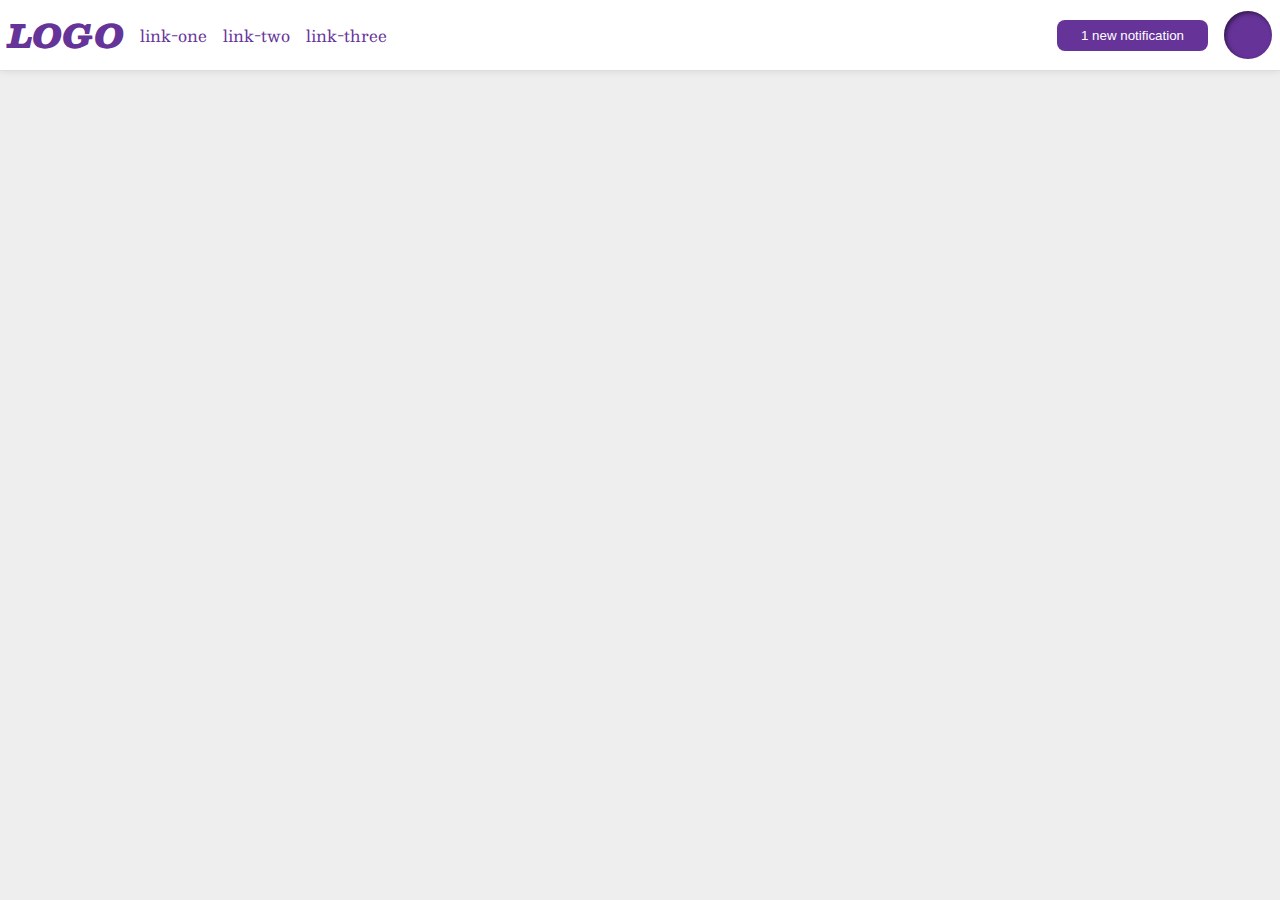
<file: foundations/flex/03-flex-header-2/index.html>
<!DOCTYPE html>
<html lang="en">
  <head>
    <meta charset="UTF-8">
    <meta http-equiv="X-UA-Compatible" content="IE=edge">
    <meta name="viewport" content="width=device-width, initial-scale=1.0">
    <title>Flex Header 2</title>
    <link rel="stylesheet" href="style.css">
  </head>
  <body>

    <div class="header">

      <div class="left-group">
        <div class="logo">
          LOGO
        </div>
        <ul class="links">
          <li><a href="https://google.com">link-one</a></li>
          <li><a href="https://google.com">link-two</a></li>
          <li><a href="https://google.com">link-three</a></li>
        </ul>
      </div>

      <div class="right-group">
        <button class="notifications">
          1 new notification
        </button>
        <div class="profile-image"></div>
      </div>

    </div>

  </body>
</html>
</file>
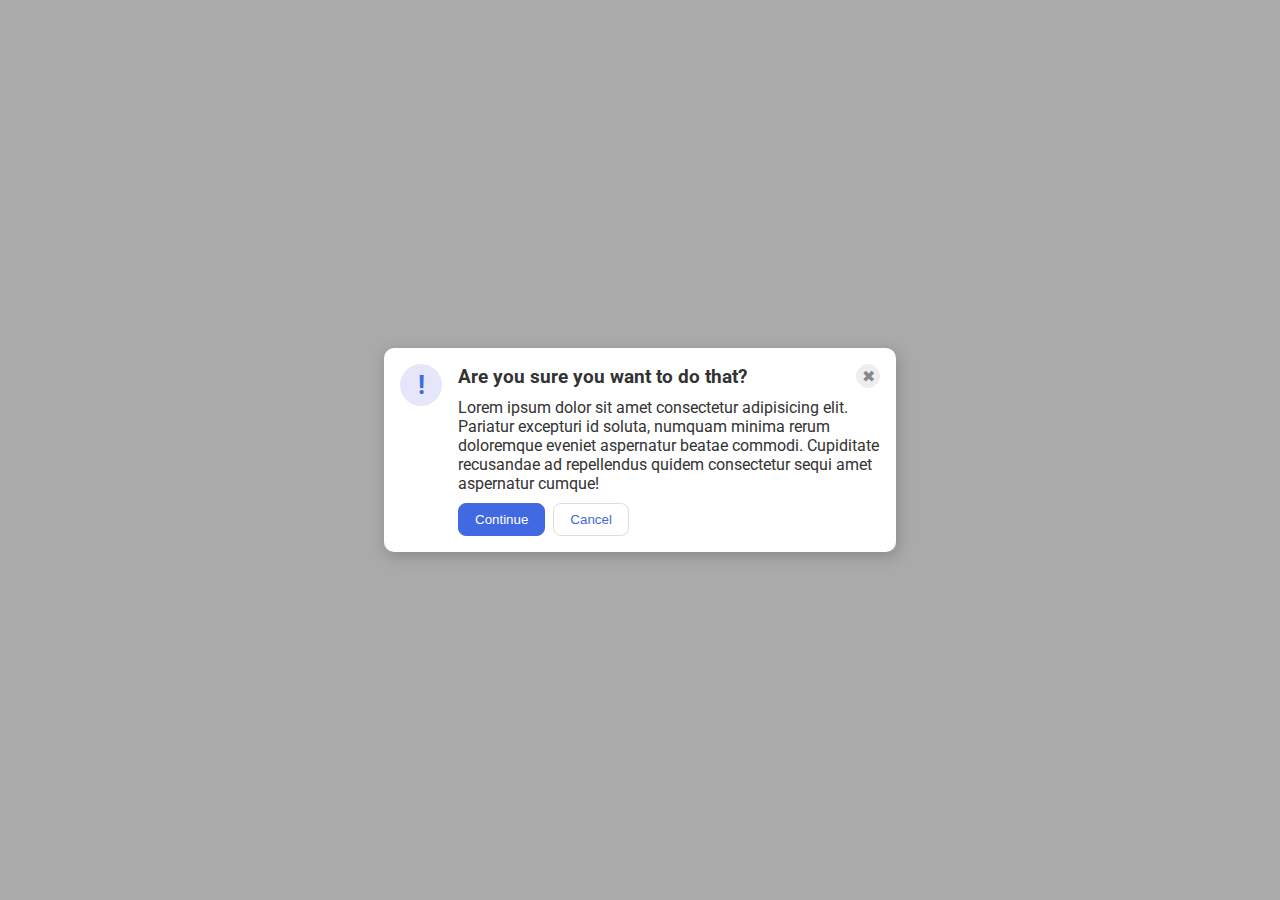
<file: foundations/flex/05-flex-modal/index.html>
<!DOCTYPE html>
<html lang="en">
  <head>
    <meta charset="UTF-8">
    <meta http-equiv="X-UA-Compatible" content="IE=edge">
    <meta name="viewport" content="width=device-width, initial-scale=1.0">
    <link rel="stylesheet" href="style.css">
    <title>Modal</title>
  </head>
  <body>
    <div class="modal">


      <div class="icon">!</div>

      <div class="content-wraper">

        <div class="content-top">
          <div class="header">Are you sure you want to do that?</div>
          <button class="close-button">✖</button>
        </div>

        <div class="text">Lorem ipsum dolor sit amet consectetur adipisicing elit. Pariatur excepturi id soluta, numquam minima rerum doloremque eveniet aspernatur beatae commodi. Cupiditate recusandae ad repellendus quidem consectetur sequi amet aspernatur cumque!</div>
        
        <div class="buttons">
          <button class="continue">Continue</button>
          <button class="cancel">Cancel</button>
        </div>

      </div>


    </div>
  </body>
</html>
</file>
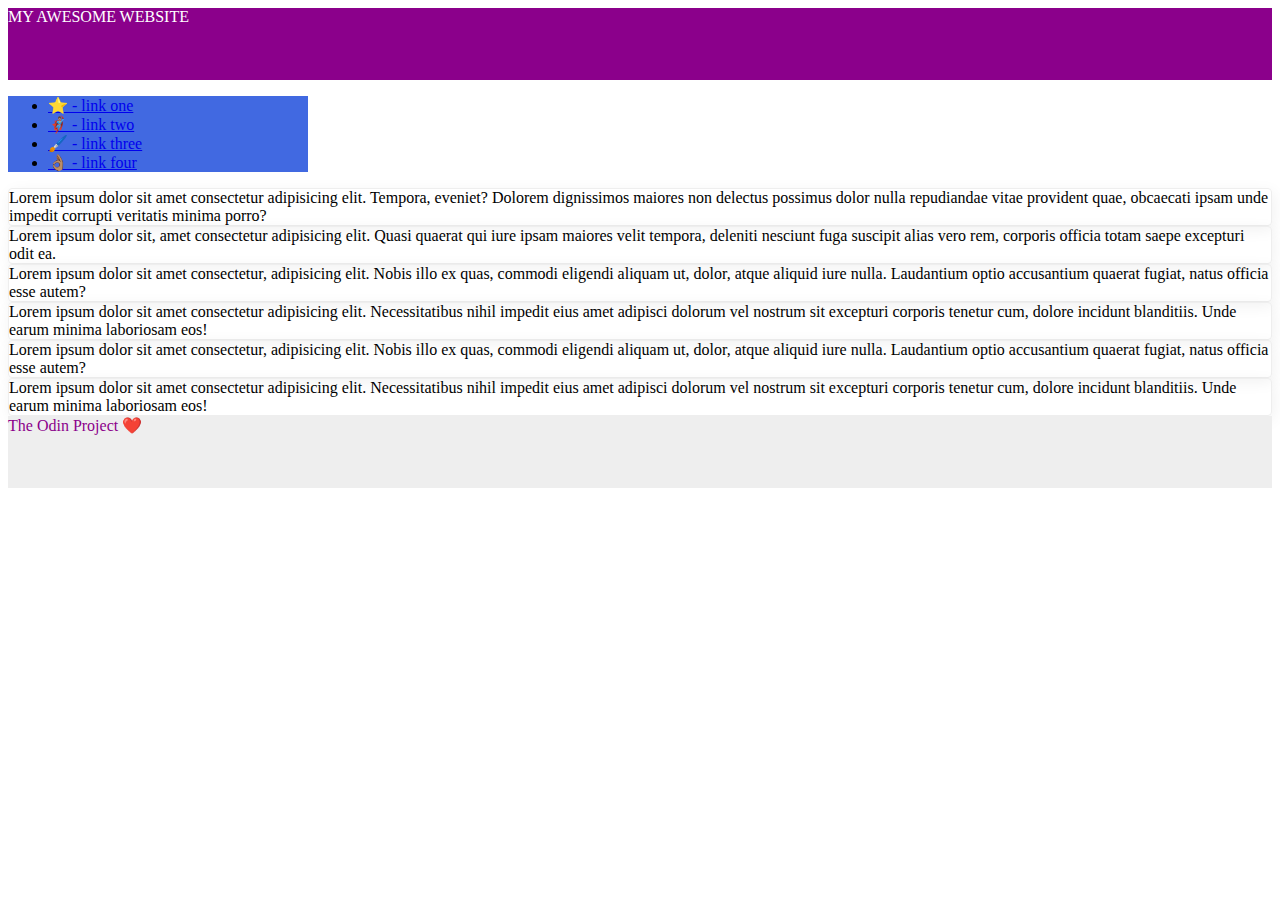
<file: foundations/flex/07-flex-layout-2/index.html>
<!DOCTYPE html>
<html lang="en">
  <head>
    <meta charset="UTF-8">
    <meta http-equiv="X-UA-Compatible" content="IE=edge">
    <meta name="viewport" content="width=device-width, initial-scale=1.0">
    <title>The Holy Grail</title>
    <link rel="stylesheet" href="style.css">
  </head>
  <body>


    <div class="header">
      MY AWESOME WEBSITE
    </div>
    
    <div class="content">

      <div class="sidebar">
        <ul>
          <li><a href="#">⭐ - link one</a></li>
          <li><a href="#">🦸🏽‍♂️ - link two</a></li>
          <li><a href="#">🖌️ - link three</a></li>
          <li><a href="#">👌🏽 - link four</a></li>
        </ul>
      </div>

      <div class="cards">
        <div class="card">Lorem ipsum dolor sit amet consectetur adipisicing elit. Tempora, eveniet? Dolorem dignissimos maiores non delectus possimus dolor nulla repudiandae vitae provident quae, obcaecati ipsam unde impedit corrupti veritatis minima porro?</div>
        <div class="card">Lorem ipsum dolor sit, amet consectetur adipisicing elit. Quasi quaerat qui iure ipsam maiores velit tempora, deleniti nesciunt fuga suscipit alias vero rem, corporis officia totam saepe excepturi odit ea.</div>
        <div class="card">Lorem ipsum dolor sit amet consectetur, adipisicing elit. Nobis illo ex quas, commodi eligendi aliquam ut, dolor, atque aliquid iure nulla. Laudantium optio accusantium quaerat fugiat, natus officia esse autem?</div>
        <div class="card">Lorem ipsum dolor sit amet consectetur adipisicing elit. Necessitatibus nihil impedit eius amet adipisci dolorum vel nostrum sit excepturi corporis tenetur cum, dolore incidunt blanditiis. Unde earum minima laboriosam eos!</div>
        <div class="card">Lorem ipsum dolor sit amet consectetur, adipisicing elit. Nobis illo ex quas, commodi eligendi aliquam ut, dolor, atque aliquid iure nulla. Laudantium optio accusantium quaerat fugiat, natus officia esse autem?</div>
        <div class="card">Lorem ipsum dolor sit amet consectetur adipisicing elit. Necessitatibus nihil impedit eius amet adipisci dolorum vel nostrum sit excepturi corporis tenetur cum, dolore incidunt blanditiis. Unde earum minima laboriosam eos!</div>
      </div>
  
    </div>

    <div class="footer">
      The Odin Project ❤️
    </div>


  </body>
</html>
</file>
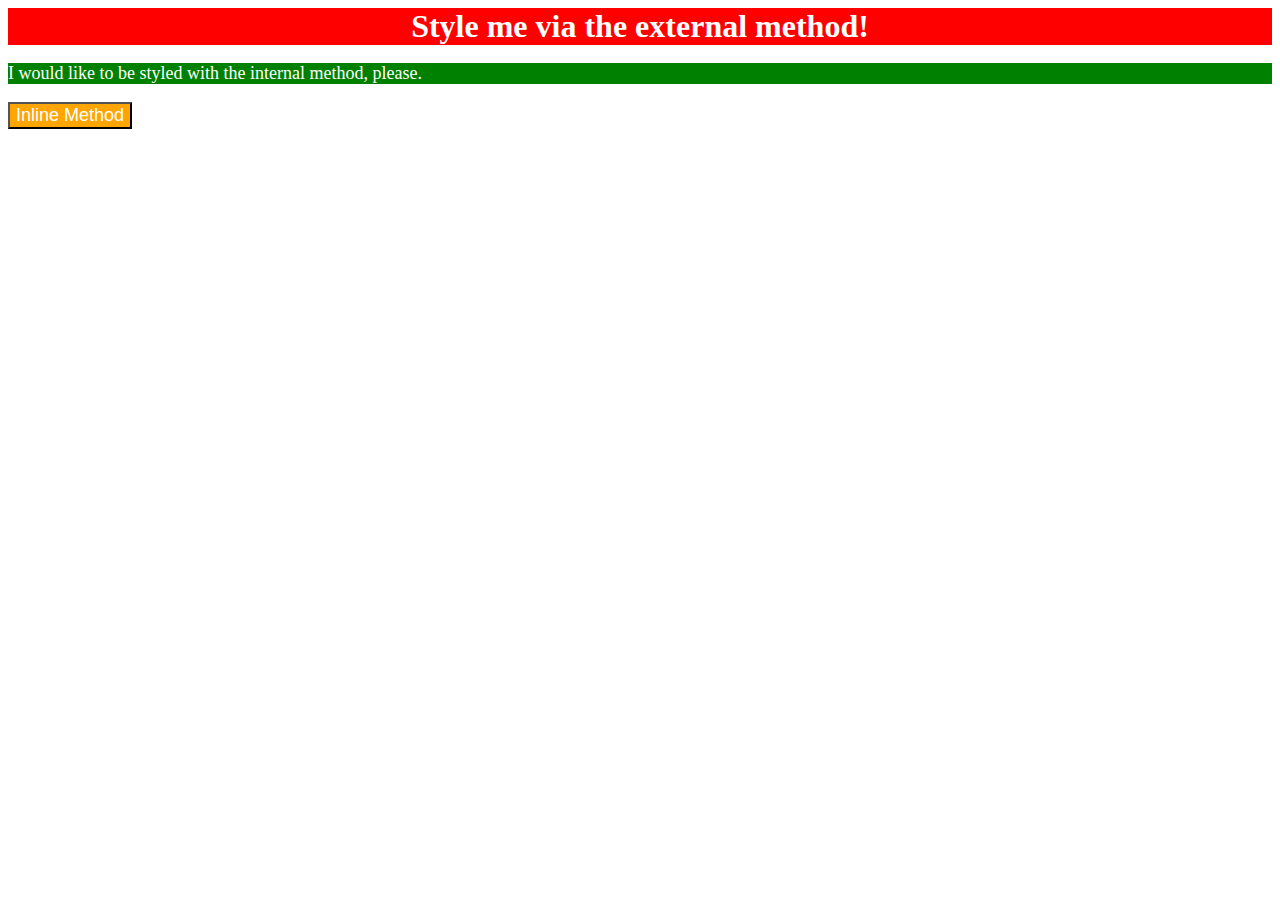
<file: foundations/intro-to-css/01-css-methods/index.html>
<!DOCTYPE html>
<html lang="en">
  <head>
    <meta charset="UTF-8">
    <meta http-equiv="X-UA-Compatible" content="IE=edge">
    <meta name="viewport" content="width=device-width, initial-scale=1.0">
    <link rel="stylesheet" href="style.css">
    <style>
      div {
        color: white;
        background-color: red;
        font-size: 32px;
        text-align: center;
        font-weight: bold;
      }
    </style>
    <title>Methods for Adding CSS</title>
  </head>
  <body>
    <div>Style me via the external method!</div>
    <p style="color: white; background-color: green; font-size: 18px;">I would like to be styled with the internal method, please.</p>
    <button>Inline Method</button>
  </body>
</html>
</file>
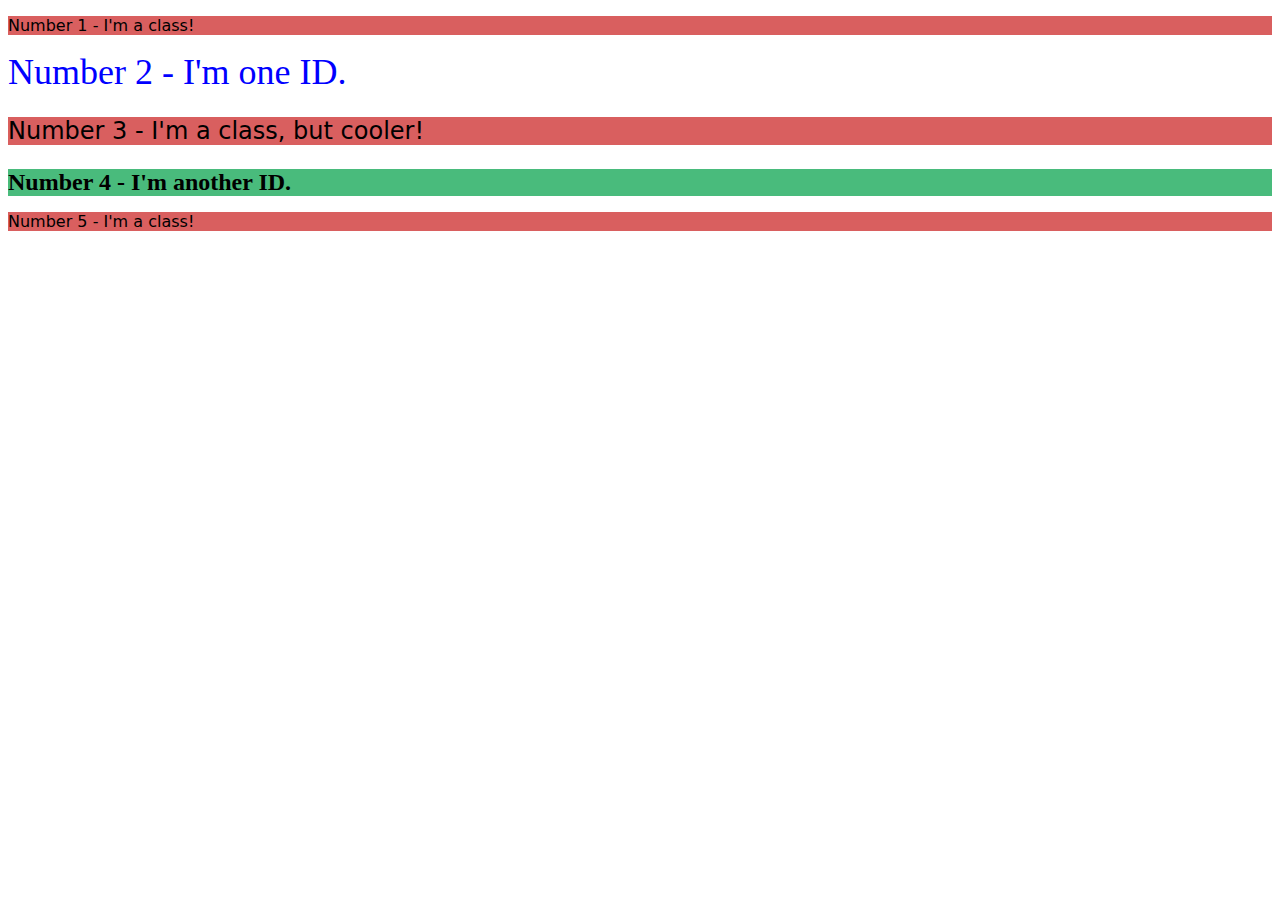
<file: foundations/intro-to-css/02-class-id-selectors/index.html>
<!DOCTYPE html>
<html lang="en">
  <head>
    <meta charset="UTF-8">
    <meta http-equiv="X-UA-Compatible" content="IE=edge">
    <meta name="viewport" content="width=device-width, initial-scale=1.0">
    <title>Class and ID Selectors</title>
    <link rel="stylesheet" href="style.css">
  </head>
  <body>
    <p class="odd">Number 1 - I'm a class!</p>
    <div id="second">Number 2 - I'm one ID.</div>
    <p class="odd pix24">Number 3 - I'm a class, but cooler!</p>
    <div id="fourth" class="pix24">Number 4 - I'm another ID.</div>
    <p class="odd">Number 5 - I'm a class!</p>
  </body>
</html>
</file>
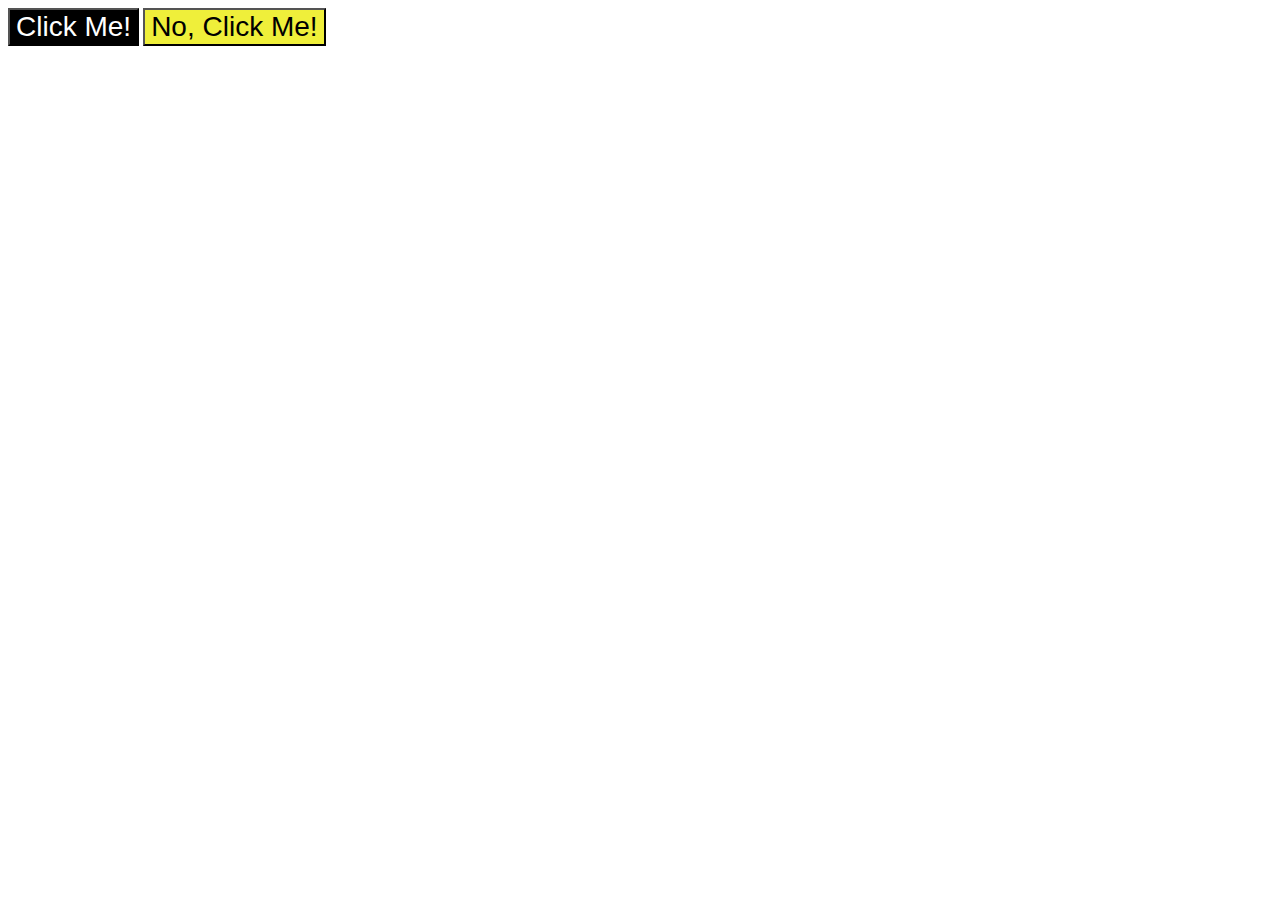
<file: foundations/intro-to-css/03-grouping-selectors/index.html>
<!DOCTYPE html>
<html lang="en">
  <head>
    <meta charset="UTF-8">
    <meta http-equiv="X-UA-Compatible" content="IE=edge">
    <meta name="viewport" content="width=device-width, initial-scale=1.0">
    <title>Grouping Selectors</title>
    <link rel="stylesheet" href="style.css">
  </head>
  <body>
    <button class="one">Click Me!</button>
    <button class="two">No, Click Me!</button>
  </body>
</html>
</file>
<file: foundations/flex/03-flex-header-2/style.css>
/* this is some magical font-importing.  
you'll learn about it later. */
@import url('https://fonts.googleapis.com/css2?family=Besley:ital,wght@0,400;1,900&display=swap');

body {
  margin: 0;
  background: #eee;
  font-family: Besley, serif;
}

.header {
  background: white;
  border-bottom: 1px solid #ddd;
  box-shadow: 0 0 8px rgba(0,0,0,.1);
  display: flex;
  justify-content: space-between;
  align-items: center;
  gap: 16px;
  padding: 8px;
  min-width: max-content;
}

.profile-image {
  background: rebeccapurple;
  box-shadow: inset 2px 2px 4px rgba(0,0,0,.5);
  border-radius: 50%;
  width: 48px;
  height: 48px;
  flex-shrink: 0;
}

.logo {
  color: rebeccapurple;
  font-size: 32px;
  font-weight: 900;
  font-style: italic;
}

button {
  border: none;
  border-radius: 8px;
  background: rebeccapurple;
  color: white;
  padding: 8px 24px;
}

a {
  /* this removes the line under our links */
  text-decoration: none;
  color: rebeccapurple;
}

ul {
  list-style-type: none;
  display: flex;
  gap: 16px;
  padding: 0;
  margin: 0;
}

.left-group {
  display: flex;
  justify-content: space-between;
  align-items: center;
  gap: 16px;
}

.right-group {
  display: flex;
  justify-content: space-between;
  align-items: center;
  gap: 16px;
}
</file>
<file: foundations/flex/05-flex-modal/style.css>
@import url('https://fonts.googleapis.com/css2?family=Roboto:wght@400;700&display=swap');

html, body {
  height: 100%;
  margin: 0;
  padding: 0;
}

body {
  font-family: Roboto, sans-serif;
  margin: 0;
  background: #aaa;
  color: #333;
  /* I'll give you this one for free lol */
  display: flex;
  align-items: center;
  justify-content: center;
}

.modal {
  background: white;
  width: 480px;
  border-radius: 10px;
  box-shadow: 2px 4px 16px rgba(0,0,0,.2);

  padding: 16px;
  display: flex;
  gap: 16px;
}

.content-top {
  display: flex;
  justify-content: space-between;
  align-items: center;
  margin-bottom: 10px;
}

.header {
  font-size: larger;
  font-weight: bold;
}

.icon {
  color: royalblue;
  font-size: 26px;
  font-weight: 700;
  background: lavender;
  width: 42px;
  height: 42px;
  border-radius: 50%;
  display: flex;
  align-items: center;
  justify-content: center;
  
  flex: none;
}

.text {
  margin-bottom: 10px;
}

.buttons {
  display: flex;
  gap: 8px;
  align-items: stretch;
}

.close-button {
  background: #eee;
  border-radius: 50%;
  color: #888;
  font-weight: 400;
  font-size: 16px;
  height: 24px;
  width: 24px;
  display: flex;
  align-items: center;
  justify-content: center;
  border: 1px solid #eee;
  padding: 0;
  flex: none;
}

button {
  cursor: pointer;
  padding: 8px 16px;
  border-radius: 8px;
}

button.continue {
  background: royalblue;
  border: 1px solid royalblue;
  color: white;
}

button.cancel {
  background: white;
  border: 1px solid #ddd;
  color: royalblue;
}
</file>
<file: foundations/flex/07-flex-layout-2/style.css>
lkbody {
  font-family: -apple-system, BlinkMacSystemFont, 'Segoe UI', Roboto, Oxygen, Ubuntu, Cantarell, 'Open Sans', 'Helvetica Neue', sans-serif;
  margin: 0;
  min-height: 100vh;
}

.header {
  height: 72px;
  background: darkmagenta;
  color: white;
}

.footer {
  height: 72px;
  background: #eee;
  color: darkmagenta;
}

.sidebar {
  width: 300px;
  background: royalblue;
  box-sizing: border-box;
}

.card {
  border: 1px solid #eee;
  box-shadow: 2px 4px 16px rgba(0,0,0,.06);
  border-radius: 4px;
}
</file>
<file: foundations/intro-to-css/01-css-methods/style.css>
button {
    background-color: orange;
    color: white;
    font-size: 18px;
}
</file>
<file: foundations/intro-to-css/02-class-id-selectors/style.css>
.odd {
    font-family: "Verdana", "DejaVu Sans", sans-serif;
    background-color: rgb(217, 95, 95);
}

.pix24 {
    font-size: 24px;
}

#second {
    color: rgb(0, 0, 255);
    font-size: 36px;
}

#fourth {
    background-color: rgb(73, 187, 124);
    font-weight: bold;
}
</file>
<file: foundations/intro-to-css/03-grouping-selectors/style.css>
.one {
    background-color: black;
    color: white;
}

.two {
    background-color: rgb(239, 239, 58);
    color: black;
}

.one, .two {
    font-size: 28px;
    font-family: Helvetica, "Times New Roman", sans-serif;
}
</file>
